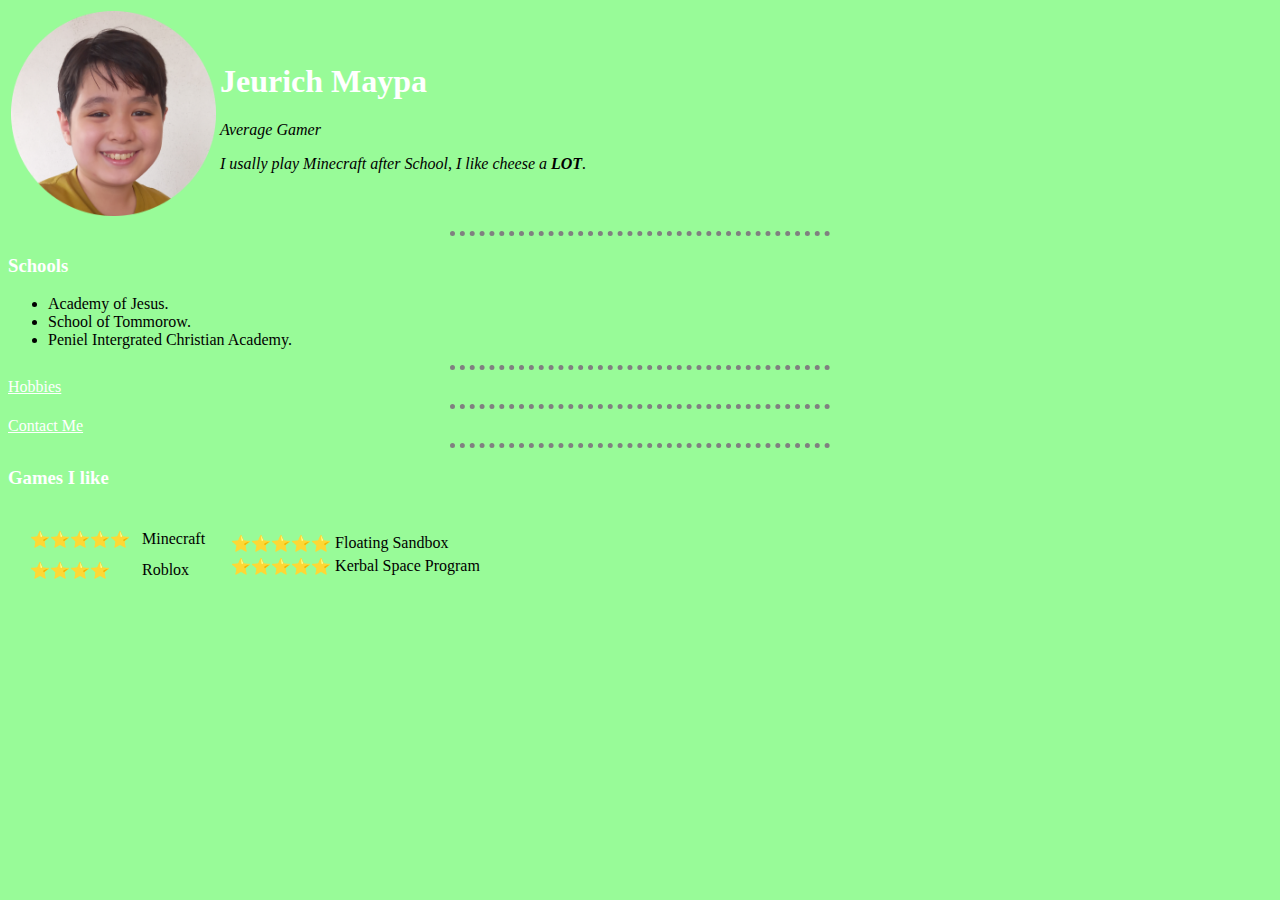
<file: index.html>
<!DOCTYPE html>
<html lang="en" dir="ltr">

<head>
  <meta charset="utf-8">
  <title>Jeurich's Personal Site!</title>
  <link rel="stylesheet" href="css/styles.css">
</head>

<body>
  <table>
    <tr>
      <td><img height="205px" width="205px" src="Images/Image.png" alt="jeurich profile pic"></td>
      <td>
        <h1>Jeurich Maypa</h1>
        <p><em>Average Gamer</em></p>
        <p><em>I usally play Minecraft after School, I like cheese a <strong>LOT</strong>.</em></p>
      </td>
    </tr>
  </table>
  <hr>
  <h3>Schools</h3>
  <ul>
    <li>Academy of Jesus.</li>
    <li>School of Tommorow.</li>
    <li>Peniel Intergrated Christian Academy.</li>
  </ul>
  <hr>
  <a href="hobbies.html">Hobbies</a>
  <hr>
  <a href="contact.html">Contact Me</a>
  <hr>
  <h3>Games I like</h3>
  <table cellspacing="10">
    <tr>
      <td>
        <table cellspacing="10">
          <thead>
          </thead>
          <tbody>
            <tr>
              <td>⭐⭐⭐⭐⭐</td>
              <td>Minecraft</td>
            </tr>
            <tr>
              <td>⭐⭐⭐⭐</td>
              <td>Roblox</td>
            </tr>
          </tbody>
          <tfoot>

          </tfoot>
        </table cellspacing="10">
      </td>
      <td>
        <table>
          <thead>
          </thead>
          <tbody>
            <tr>
              <td>⭐⭐⭐⭐⭐</td>
              <td>Floating Sandbox</td>
            </tr>
            <tr>
              <td>⭐⭐⭐⭐⭐</td>
              <td>Kerbal Space Program</td>
            </tr>
          </tbody>
          <tfoot>

          </tfoot>
        </table>
      </td>
    </tr>
  </table>

</body>

</html>
</file>
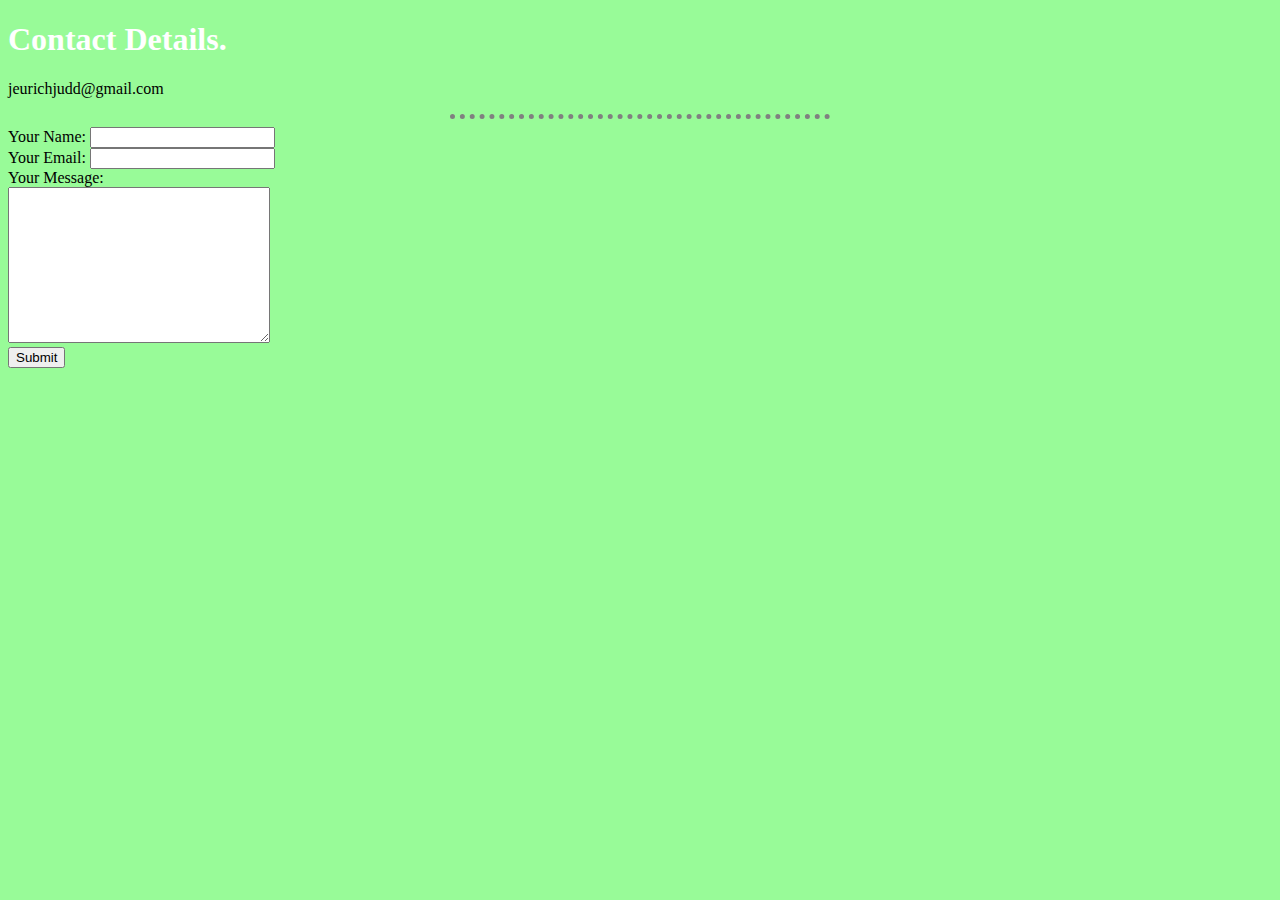
<file: contact.html>
<!DOCTYPE html>
<!DOCTYPE html>
<html lang="en" dir="ltr">
  <head>
    <meta charset="utf-8">
    <title>Contact Me</title>
    <link rel="stylesheet" href="css/styles.css">
  </head>
  <body>
    <h1>Contact Details.</h1>
    <p>jeurichjudd@gmail.com</p>
    <hr>
    <form class="" action="mailto:jeurichjudd@gmail.com" method="post"  enctype="text/plain">
      <label>Your Name:</label>
      <input type="text" name="YourName" value=""><br>
      <label>Your Email:</label>
      <input type="email" name="YourEmail" value=""><br>
      <label>Your Message:</label><br>
      <textarea name="YourMessage" rows="10" cols="30"></textarea><br>
      <input type="submit" name="">
    </form>

  </body>
</html>
</file>
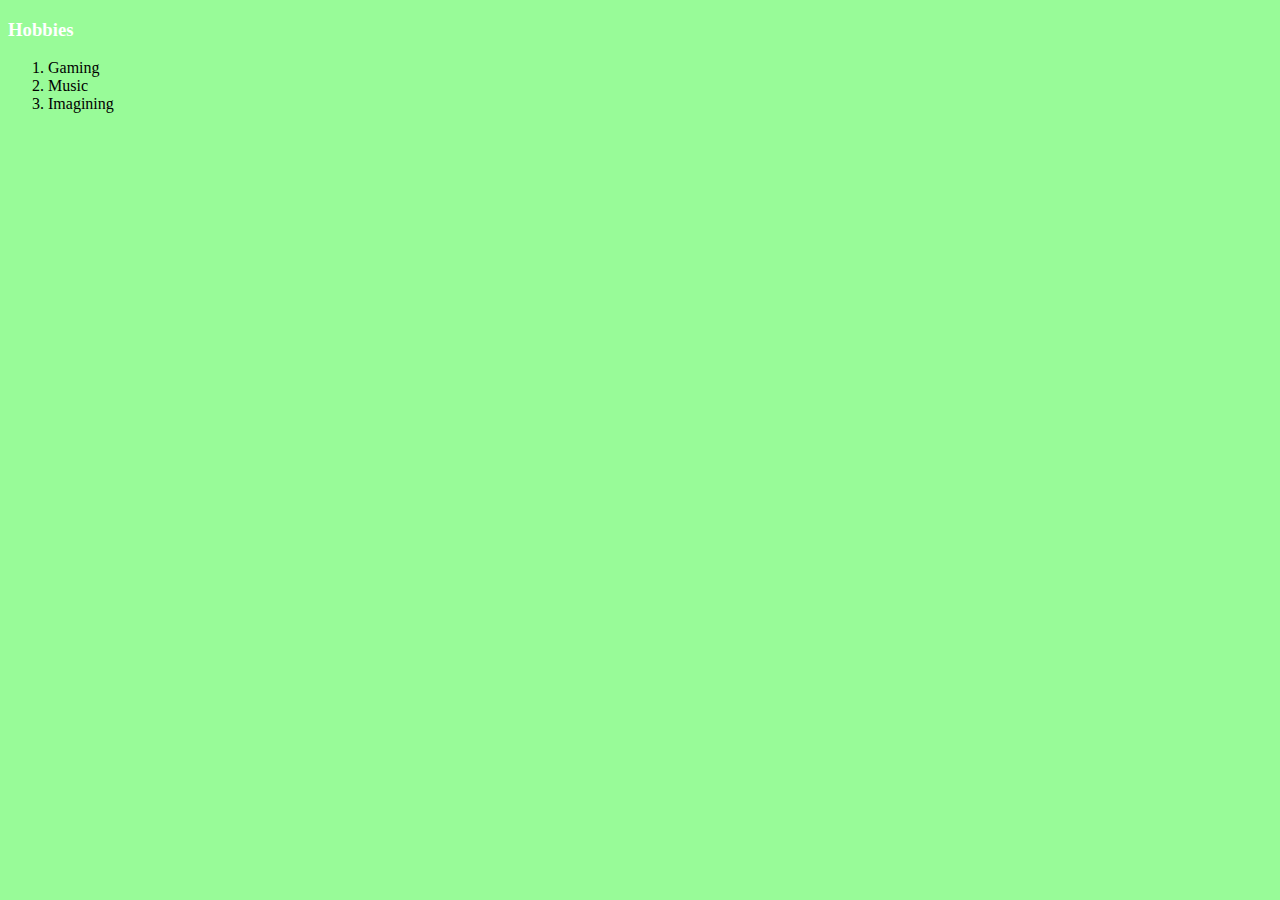
<file: hobbies.html>
<!DOCTYPE html>
<html lang="en" dir="ltr">
  <head>
    <meta charset="utf-8">
    <title>Hobbies</title>
    <link rel="stylesheet" href="css/styles.css">
  </head>
  <body>
    <h3>Hobbies</h3>
    <ol>
      <li>Gaming</li>
      <li>Music</li>
      <li>Imagining</li>
    </ol>
  </body>
</html>
</file>
<file: css/styles.css>
body {
  background-color: palegreen;;
}
hr {
  border-style: none;
  border-top-style: dotted;
  border-color: grey;
  border-width: 5px;
  width: 30%;
}
h1 {color: white;;}
h3 {color: white;;}
a {color: white;;}
</file>
